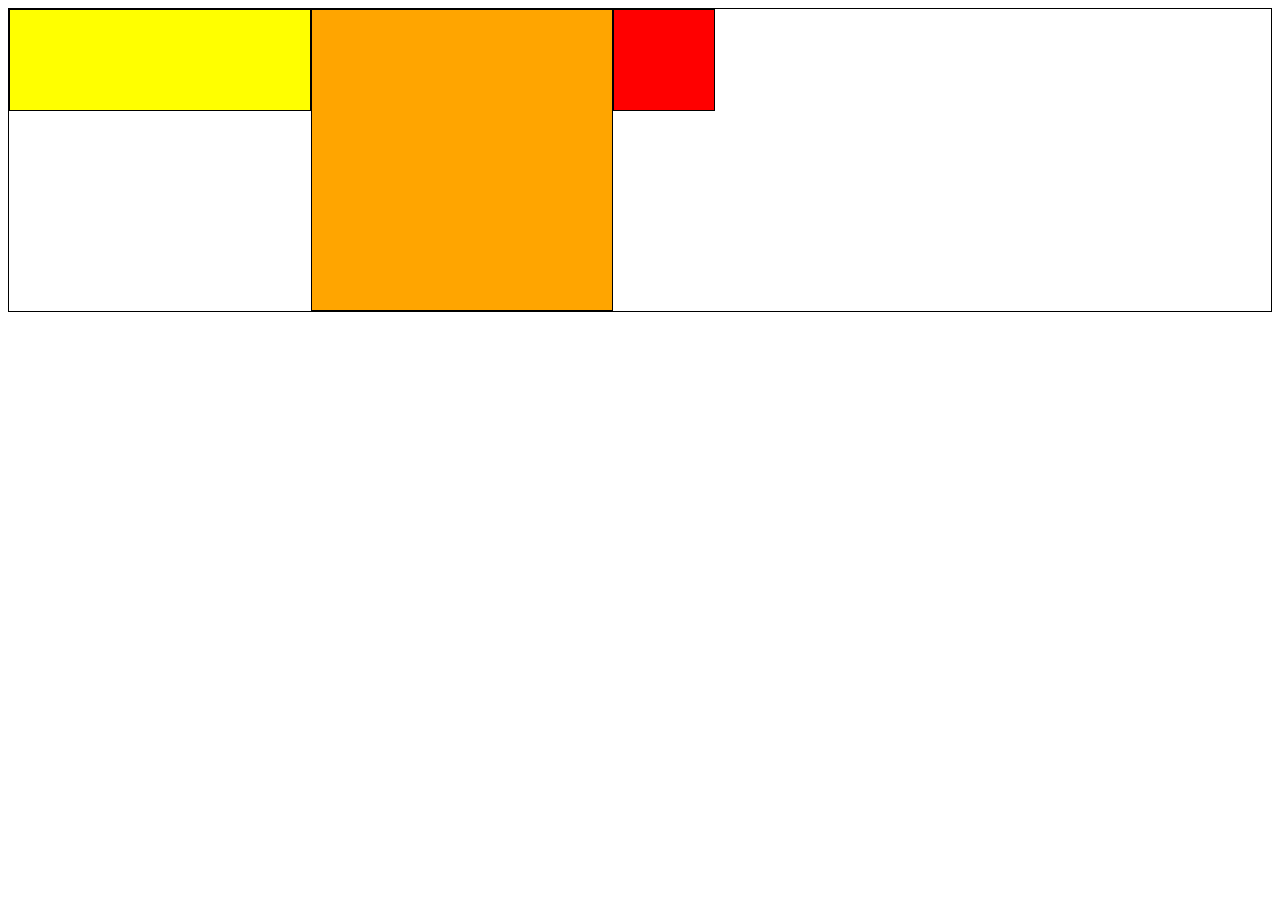
<file: Cours 3/index.html>
<!DOCTYPE html>
<html>
<head>
	<meta charset="utf-8">
	<meta name="viewport" content="width=device-width, initial-scale=1">
	<title>Exercice de boite flottante</title>
	<style>
		.container {
			border: 1px solid black;
			overflow: auto;
		}
		.box {
			width: 100px;
			height: 100px;
			background-color: red;
			border: 1px solid black;
			float: left;
			display: inline;
		}

		#box1 {
			width: 300px;
			height: 100px;
			background-color: yellow;
			border: 1px solid black;
		}

		#box2 {
			width: 300px;
			height: 300px;
			background-color: orange;
			border: 1px solid black;
		}

	</style>
</head>
<body>
	<div class="container">
		<div class="box" id="box1"></div>
		<div class="box" id="box2"></div>
		<div class="box" id="box3"></div>
	</div>
</body>
</html>
</file>
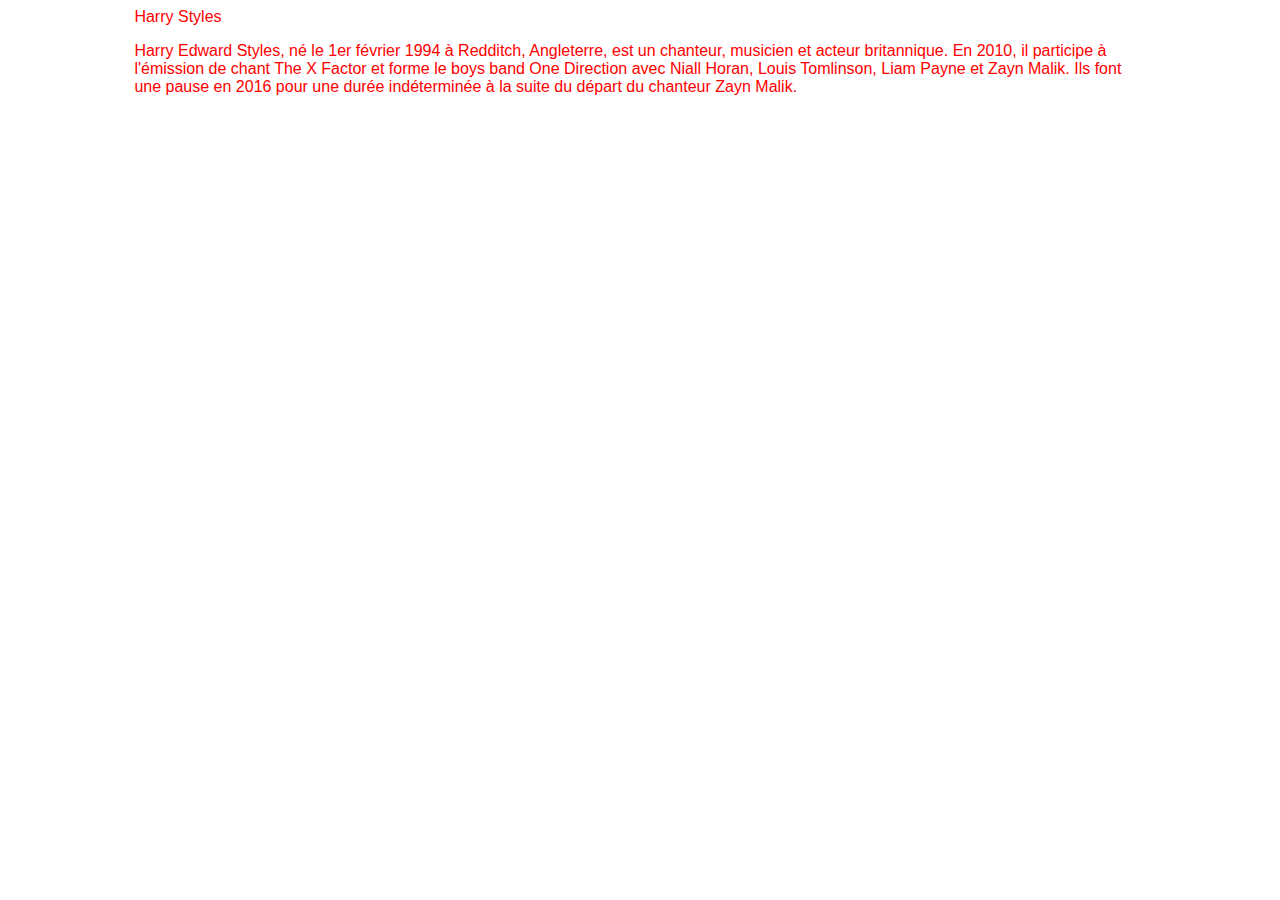
<file: Cours 2/exo2.html>
<!DOCTYPE html>
<html>
  <head>
    <title>Exo div et container</title>
    <meta charset="utf-8"/>
    <style>
      body {
        color: red;
        font-family: Arial, sans-serif;
      }

      #container {
        width: 80%;
        margin: 0 auto;
      }
    </style>
</head>
<body>
  <div id="container">
    <div id="header"> Harry Styles</div>
    <div id="content">
      <p>Harry Edward Styles, né le 1er février 1994 à Redditch, Angleterre, est un chanteur, musicien et acteur britannique. En 2010, il participe à l'émission de chant The X Factor et forme le boys band One Direction avec Niall Horan, Louis Tomlinson, Liam Payne et Zayn Malik. Ils font une pause en 2016 pour une durée indéterminée à la suite du départ du chanteur Zayn Malik.</p>
    </div>
  </div>
</body>
</html>
</file>
